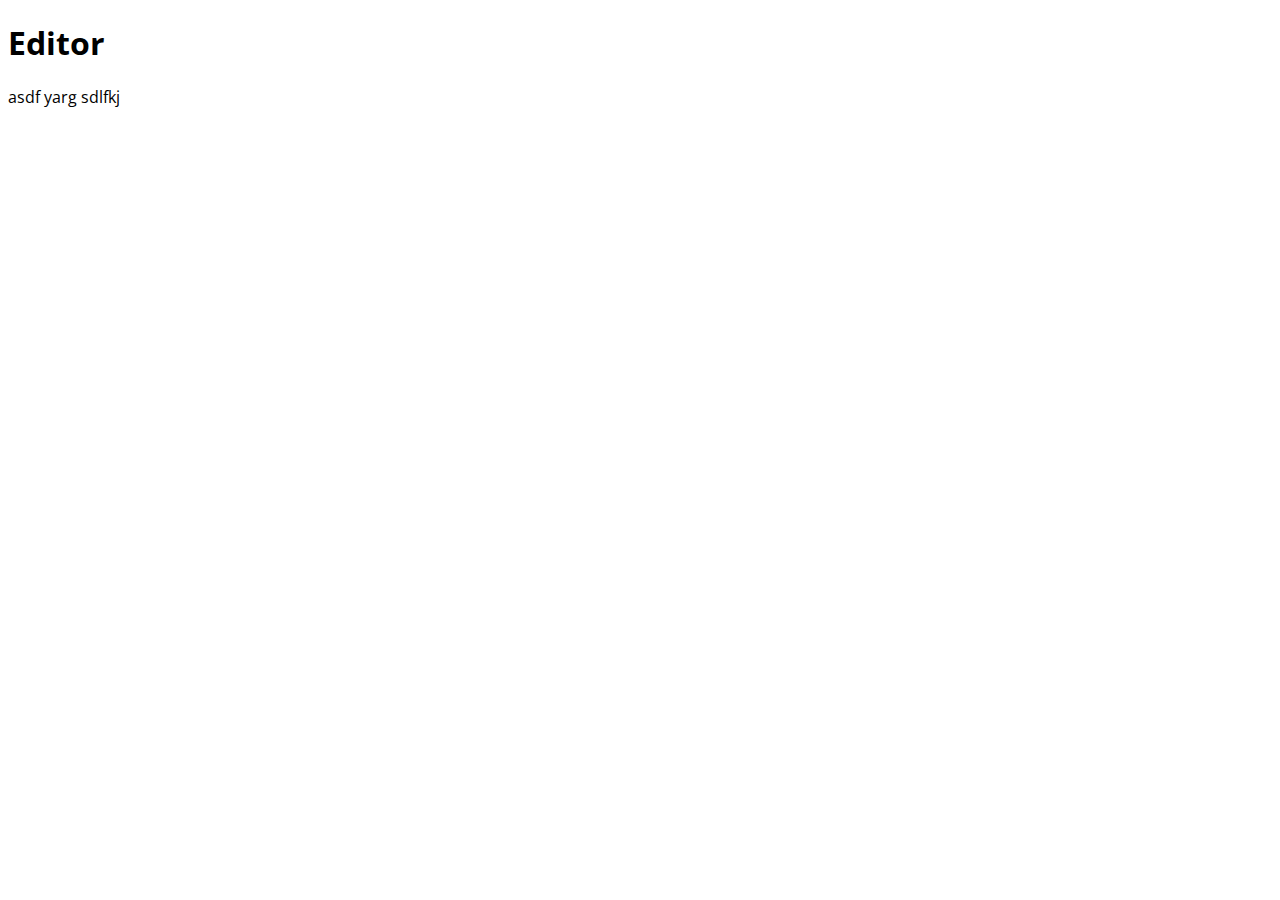
<file: index.html>
<!DOCTYPE html>
<html lang="en">

<head>
  <meta charset="utf-8">
  <title>Editor</title>
  <link rel="stylesheet" href="style.css"/>
  <link href='http://fonts.googleapis.com/css?family=Open+Sans:300italic,400italic,600italic,700italic,800italic,400,300,600,700,800|Open+Sans+Condensed:300,300italic,700' rel='stylesheet' type='text/css'/>
</head>

<body>
  <h1>Editor</h1>
  <div id="line"></div>

  <script src="jquery.js"></script>
  <script src="underscore.js"></script>
  <script src="backbone.js"></script>
  <script src="backbone-localstorage.js"></script>
  <script src="app.js"></script>

  </body>
</html>
</file>
<file: style.css>
h1 {
  font-family: 'Open Sans Condensed', sans-serif;
}

span {
  font-family: 'Open Sans', sans-serif;
}
</file>
